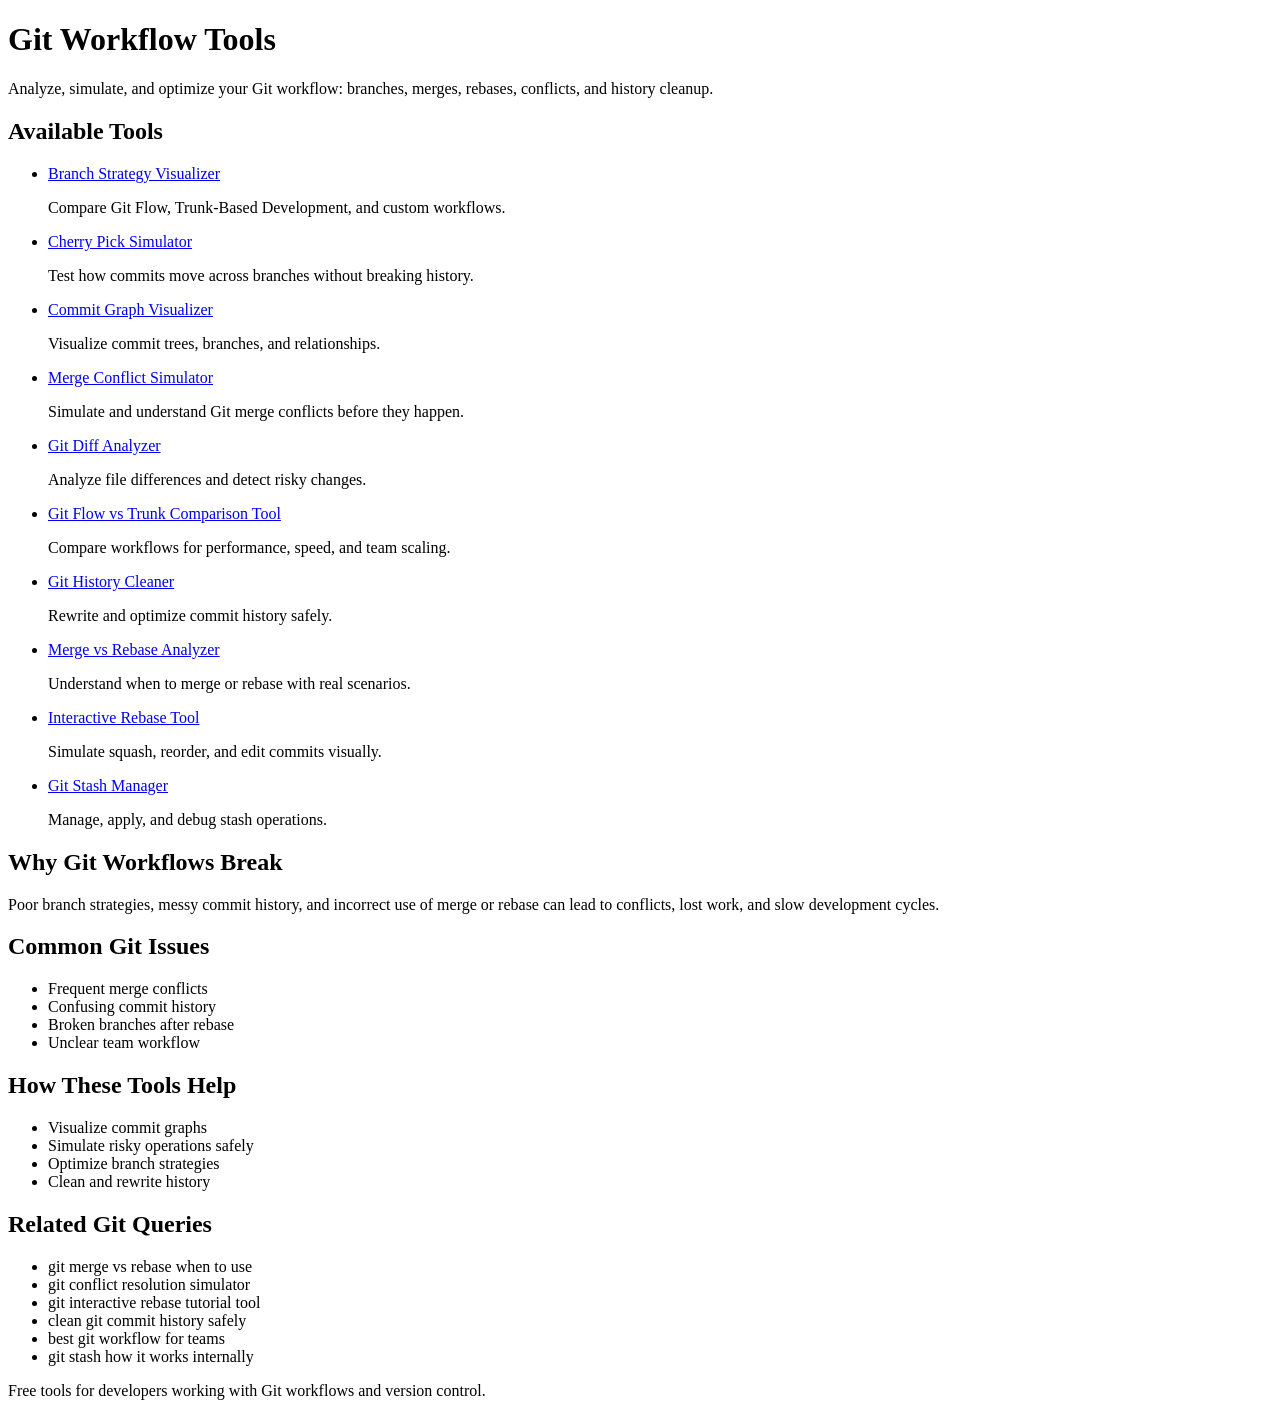
<file: index.html>
<!DOCTYPE html>
<html lang="en">
<head>
  <meta charset="UTF-8">
  <title>Git Workflow Tools (Branch, Rebase, Merge, Conflict & History Analyzer)</title>

  <meta name="viewport" content="width=device-width, initial-scale=1.0">
  <meta name="google-site-verification" content="PkLa_ViOo6FAHpvh8SacceMb95o9tePRdrqLNBz9X1M" />

  <meta name="description" content="Free Git workflow tools: analyze branch strategies, simulate conflicts, clean history, compare merge vs rebase, and optimize your Git workflow.">

</head>

<body>

<header>
  <h1>Git Workflow Tools</h1>
  <p>
    Analyze, simulate, and optimize your Git workflow:
    branches, merges, rebases, conflicts, and history cleanup.
  </p>
</header>

<main>

  <!-- TOOL GRID -->
  <section>
    <h2>Available Tools</h2>

    <ul>

      <li>
        <a href="git-workflow-tools/branch-strategy/">
          Branch Strategy Visualizer
        </a>
        <p>Compare Git Flow, Trunk-Based Development, and custom workflows.</p>
      </li>

      <li>
        <a href="git-workflow-tools/cherry-pick/">
          Cherry Pick Simulator
        </a>
        <p>Test how commits move across branches without breaking history.</p>
      </li>

      <li>
        <a href="git-workflow-tools/commit-graph/">
          Commit Graph Visualizer
        </a>
        <p>Visualize commit trees, branches, and relationships.</p>
      </li>

      <li>
        <a href="git-workflow-tools/conflict-sim/">
          Merge Conflict Simulator
        </a>
        <p>Simulate and understand Git merge conflicts before they happen.</p>
      </li>

      <li>
        <a href="git-workflow-tools/diff-analyzer/">
          Git Diff Analyzer
        </a>
        <p>Analyze file differences and detect risky changes.</p>
      </li>

      <li>
        <a href="git-workflow-tools/flow-vs-trunk/">
          Git Flow vs Trunk Comparison Tool
        </a>
        <p>Compare workflows for performance, speed, and team scaling.</p>
      </li>

      <li>
        <a href="git-workflow-tools/history-cleaner/">
          Git History Cleaner
        </a>
        <p>Rewrite and optimize commit history safely.</p>
      </li>

      <li>
        <a href="git-workflow-tools/merge-rebase/">
          Merge vs Rebase Analyzer
        </a>
        <p>Understand when to merge or rebase with real scenarios.</p>
      </li>

      <li>
        <a href="git-workflow-tools/rebase-interactive/">
          Interactive Rebase Tool
        </a>
        <p>Simulate squash, reorder, and edit commits visually.</p>
      </li>

      <li>
        <a href="git-workflow-tools/stash/">
          Git Stash Manager
        </a>
        <p>Manage, apply, and debug stash operations.</p>
      </li>

    </ul>
  </section>

  <!-- PROBLEM -->
  <section>
    <h2>Why Git Workflows Break</h2>
    <p>
      Poor branch strategies, messy commit history, and incorrect use of merge or rebase
      can lead to conflicts, lost work, and slow development cycles.
    </p>
  </section>

  <!-- SYMPTOMS -->
  <section>
    <h2>Common Git Issues</h2>
    <ul>
      <li>Frequent merge conflicts</li>
      <li>Confusing commit history</li>
      <li>Broken branches after rebase</li>
      <li>Unclear team workflow</li>
    </ul>
  </section>

  <!-- SOLUTIONS -->
  <section>
    <h2>How These Tools Help</h2>
    <ul>
      <li>Visualize commit graphs</li>
      <li>Simulate risky operations safely</li>
      <li>Optimize branch strategies</li>
      <li>Clean and rewrite history</li>
    </ul>
  </section>

  <!-- LONG-TAIL SEO -->
  <section>
    <h2>Related Git Queries</h2>
    <ul>
      <li>git merge vs rebase when to use</li>
      <li>git conflict resolution simulator</li>
      <li>git interactive rebase tutorial tool</li>
      <li>clean git commit history safely</li>
      <li>best git workflow for teams</li>
      <li>git stash how it works internally</li>
    </ul>
  </section>

</main>

<footer>
  <p>Free tools for developers working with Git workflows and version control.</p>
</footer>

</body>
</html>
</file>
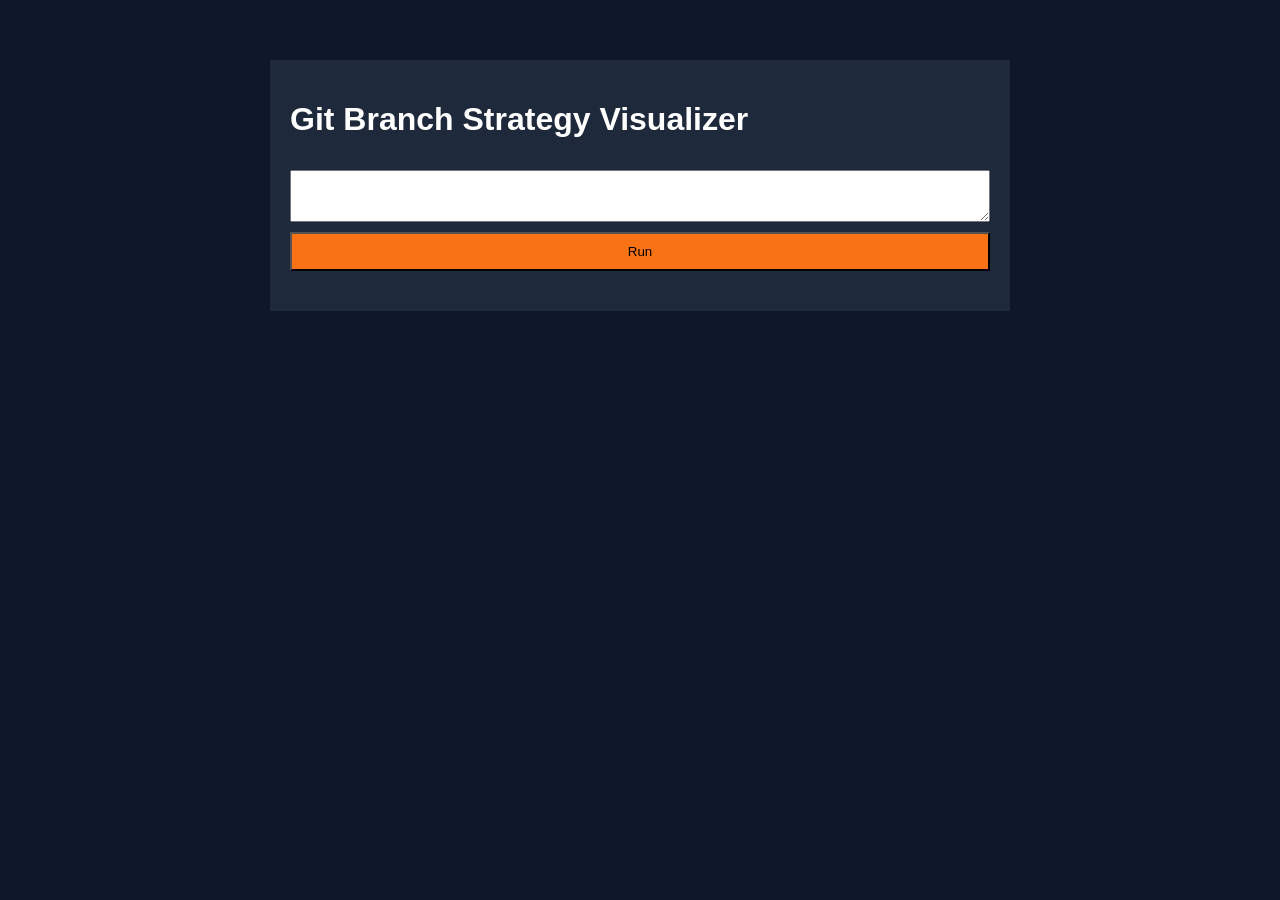
<file: branch-strategy/index.html>
<html><head><title>Git Branch Strategy Visualizer</title><link rel='stylesheet' href='styles.css'></head><body><div class='container'><h1>Git Branch Strategy Visualizer</h1><textarea id='branches'></textarea><button onclick='run()'>Run</button><div id='res' class='result'></div></div><script src='script.js'></script></body></html>
</file>
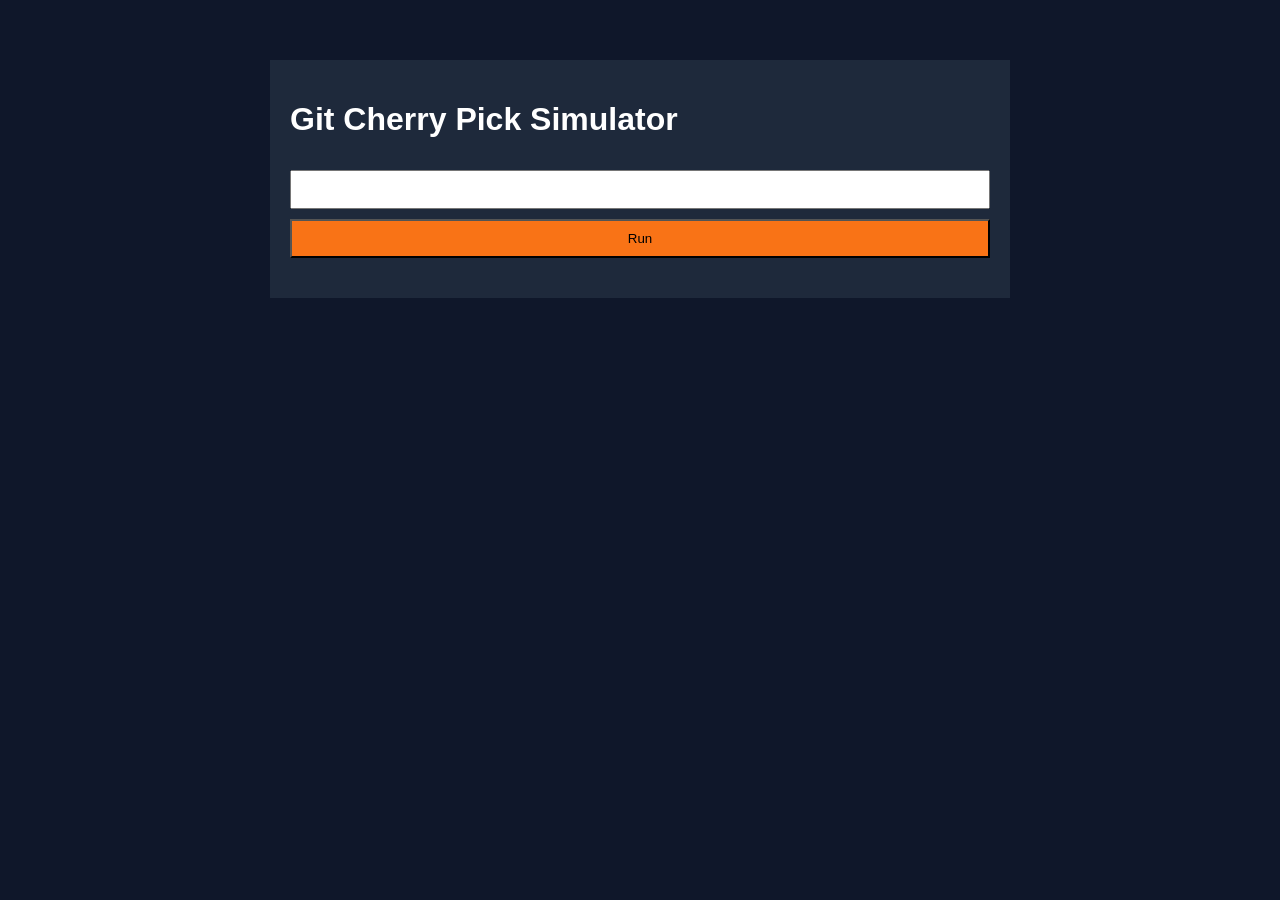
<file: cherry-pick/index.html>
<html><head><title>Git Cherry Pick Simulator</title><link rel='stylesheet' href='styles.css'></head><body><div class='container'><h1>Git Cherry Pick Simulator</h1><input id='commits'><button onclick='run()'>Run</button><div id='res' class='result'></div></div><script src='script.js'></script></body></html>
</file>
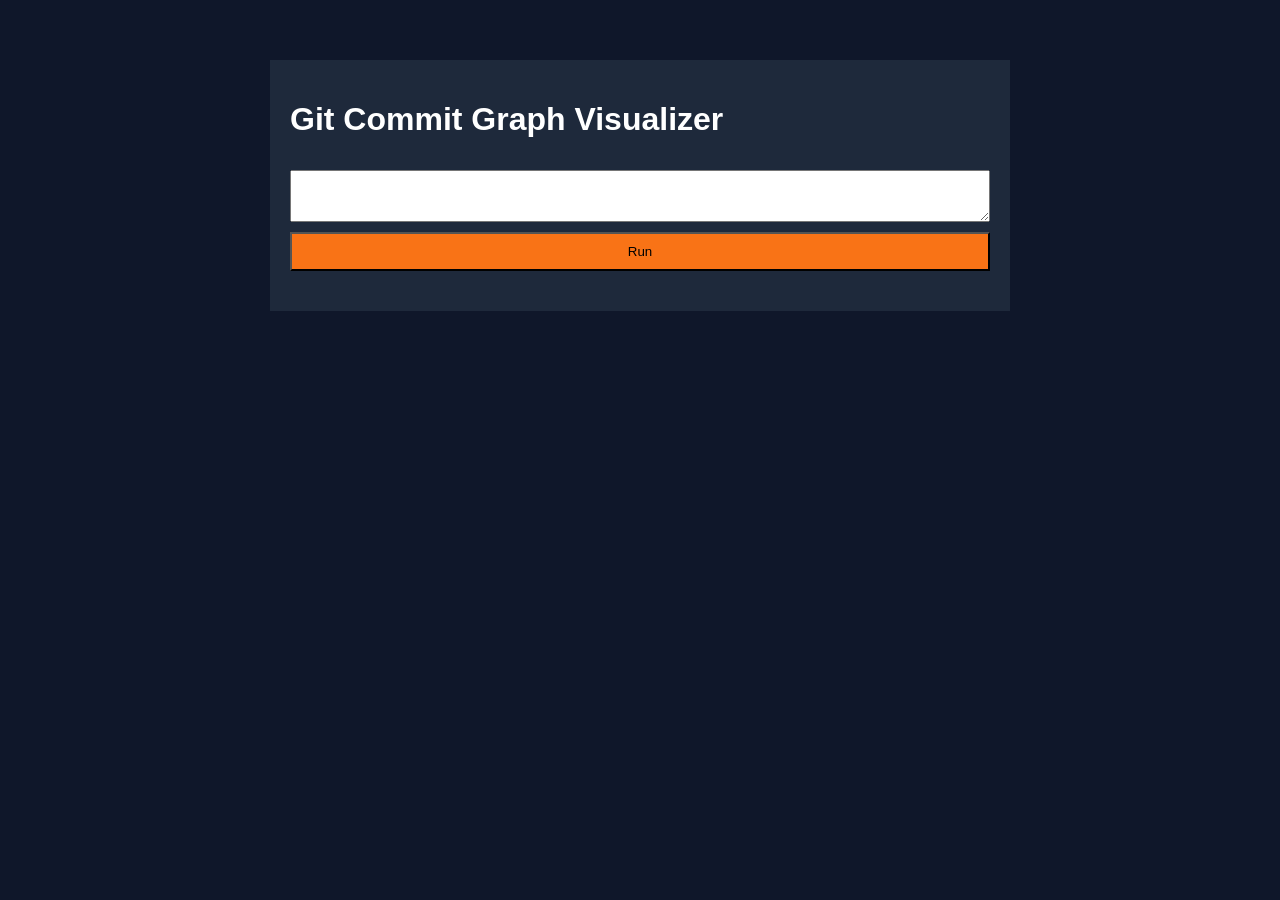
<file: commit-graph/index.html>
<html><head><title>Git Commit Graph Visualizer</title><link rel='stylesheet' href='styles.css'></head><body><div class='container'><h1>Git Commit Graph Visualizer</h1><textarea id='commits'></textarea><button onclick='run()'>Run</button><div id='res' class='result'></div></div><script src='script.js'></script></body></html>
</file>
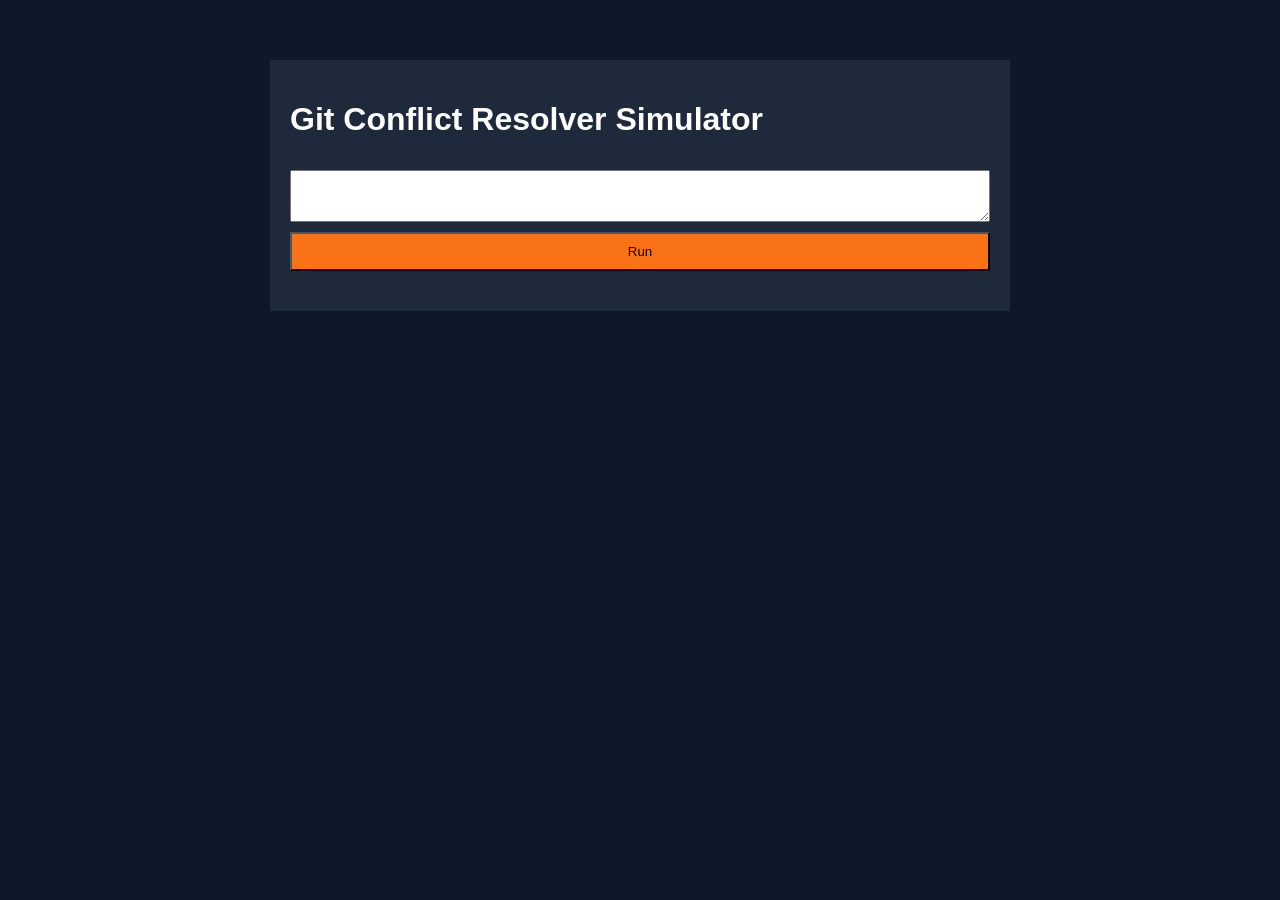
<file: conflict-sim/index.html>
<html><head><title>Git Conflict Resolver Simulator</title><link rel='stylesheet' href='styles.css'></head><body><div class='container'><h1>Git Conflict Resolver Simulator</h1><textarea id='code'></textarea><button onclick='run()'>Run</button><div id='res' class='result'></div></div><script src='script.js'></script></body></html>
</file>
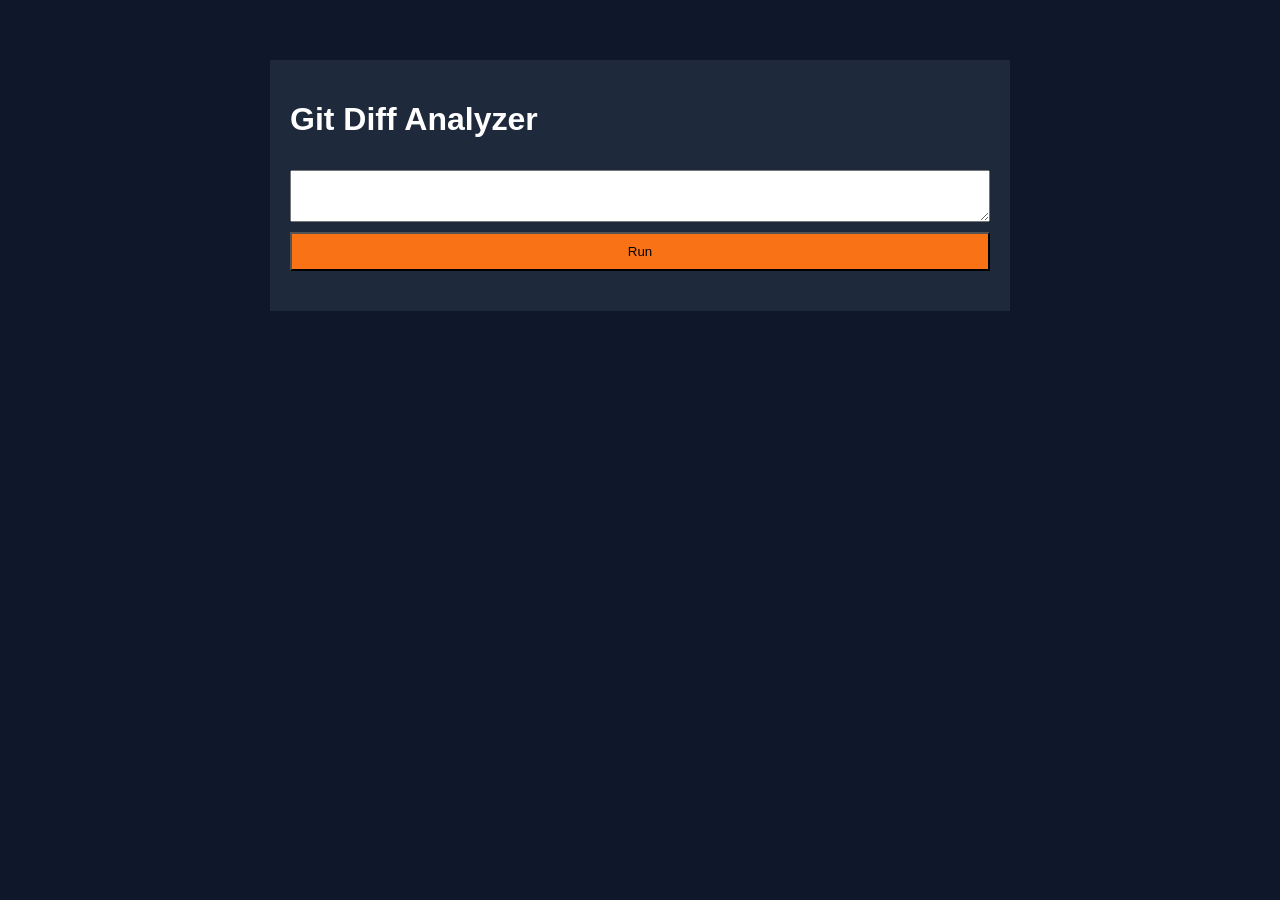
<file: diff-analyzer/index.html>
<html><head><title>Git Diff Analyzer</title><link rel='stylesheet' href='styles.css'></head><body><div class='container'><h1>Git Diff Analyzer</h1><textarea id='diff'></textarea><button onclick='run()'>Run</button><div id='res' class='result'></div></div><script src='script.js'></script></body></html>
</file>
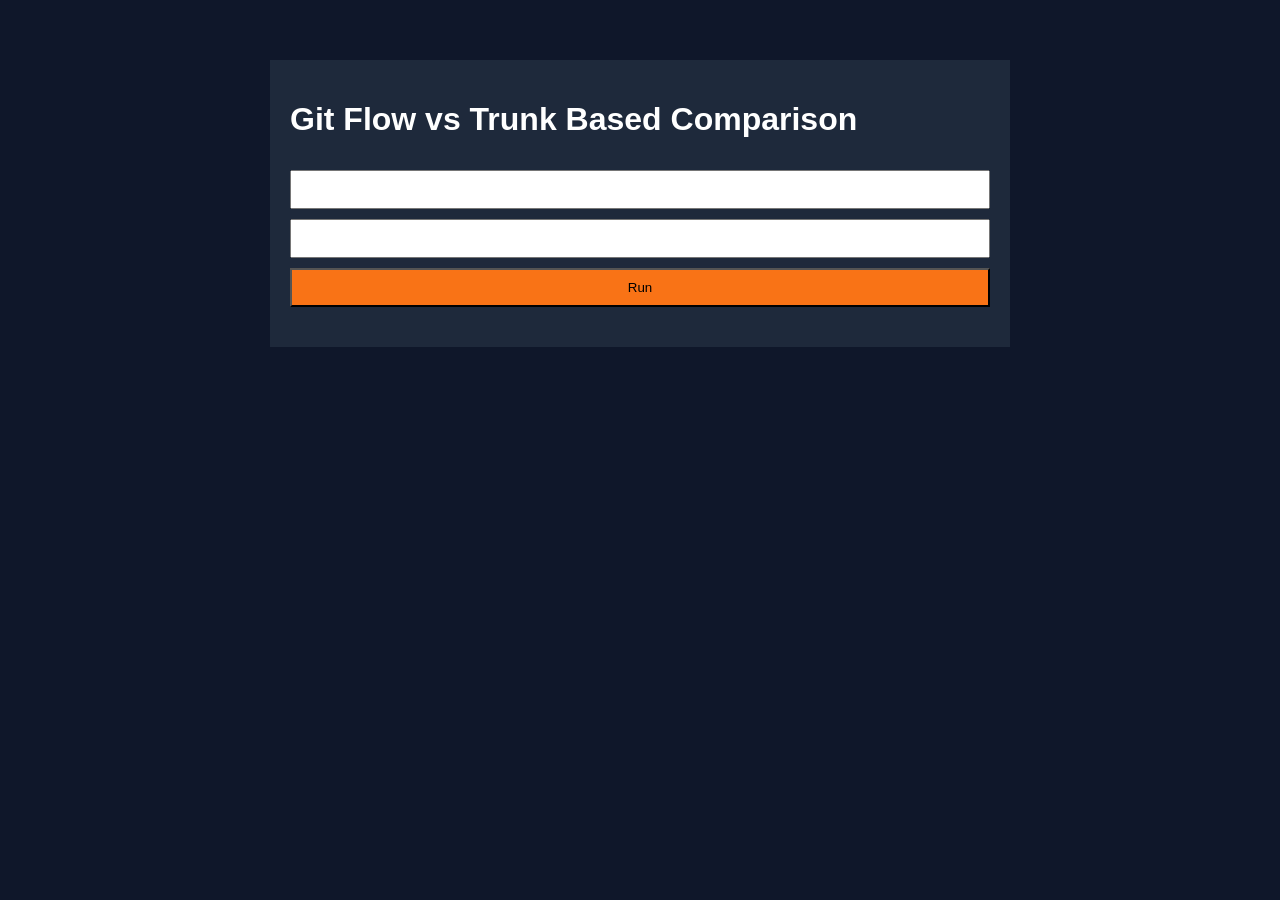
<file: flow-vs-trunk/index.html>
<html><head><title>Git Flow vs Trunk Based Comparison</title><link rel='stylesheet' href='styles.css'></head><body><div class='container'><h1>Git Flow vs Trunk Based Comparison</h1><input id='teams'><input id='releases'><button onclick='run()'>Run</button><div id='res' class='result'></div></div><script src='script.js'></script></body></html>
</file>
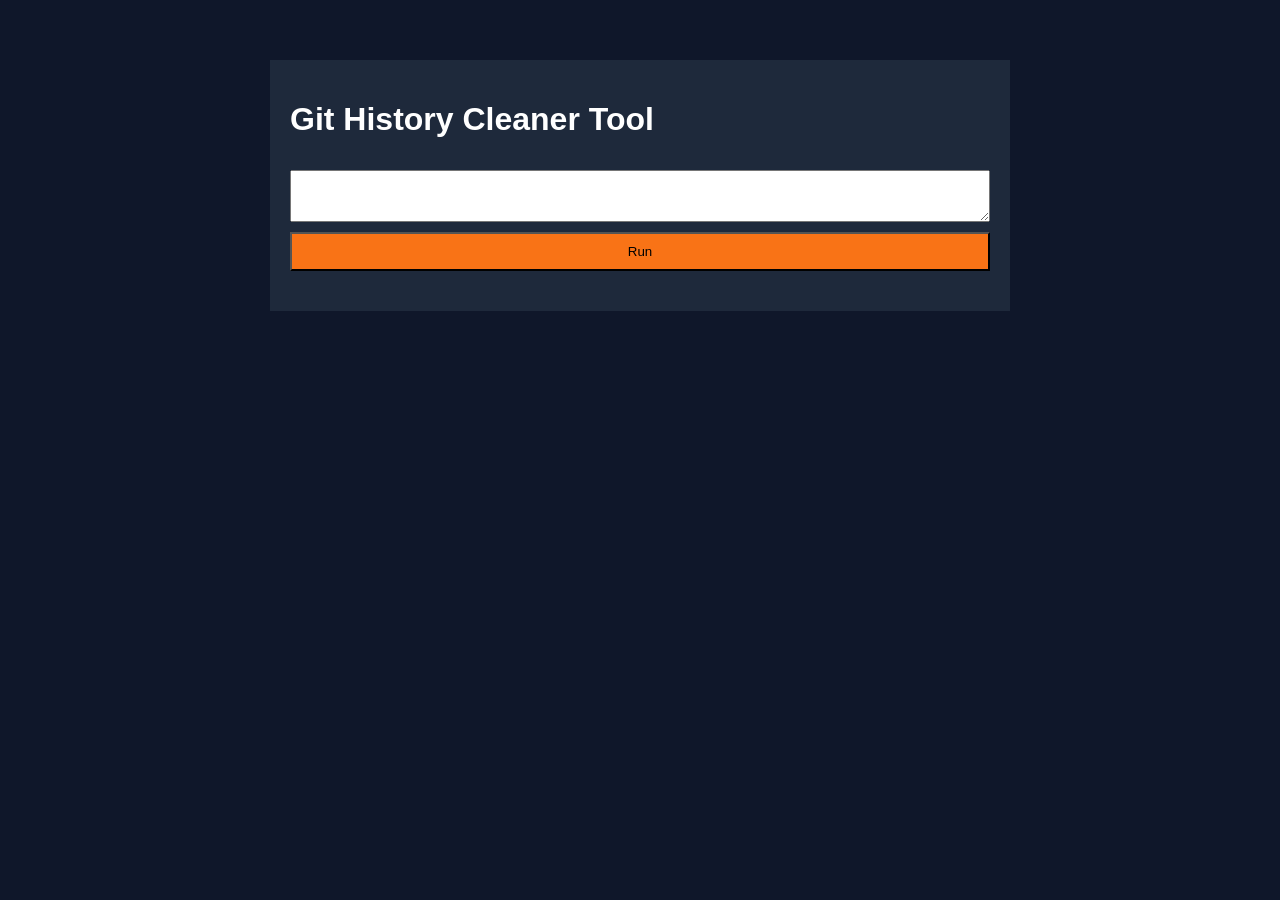
<file: history-cleaner/index.html>
<html><head><title>Git History Cleaner Tool</title><link rel='stylesheet' href='styles.css'></head><body><div class='container'><h1>Git History Cleaner Tool</h1><textarea id='history'></textarea><button onclick='run()'>Run</button><div id='res' class='result'></div></div><script src='script.js'></script></body></html>
</file>
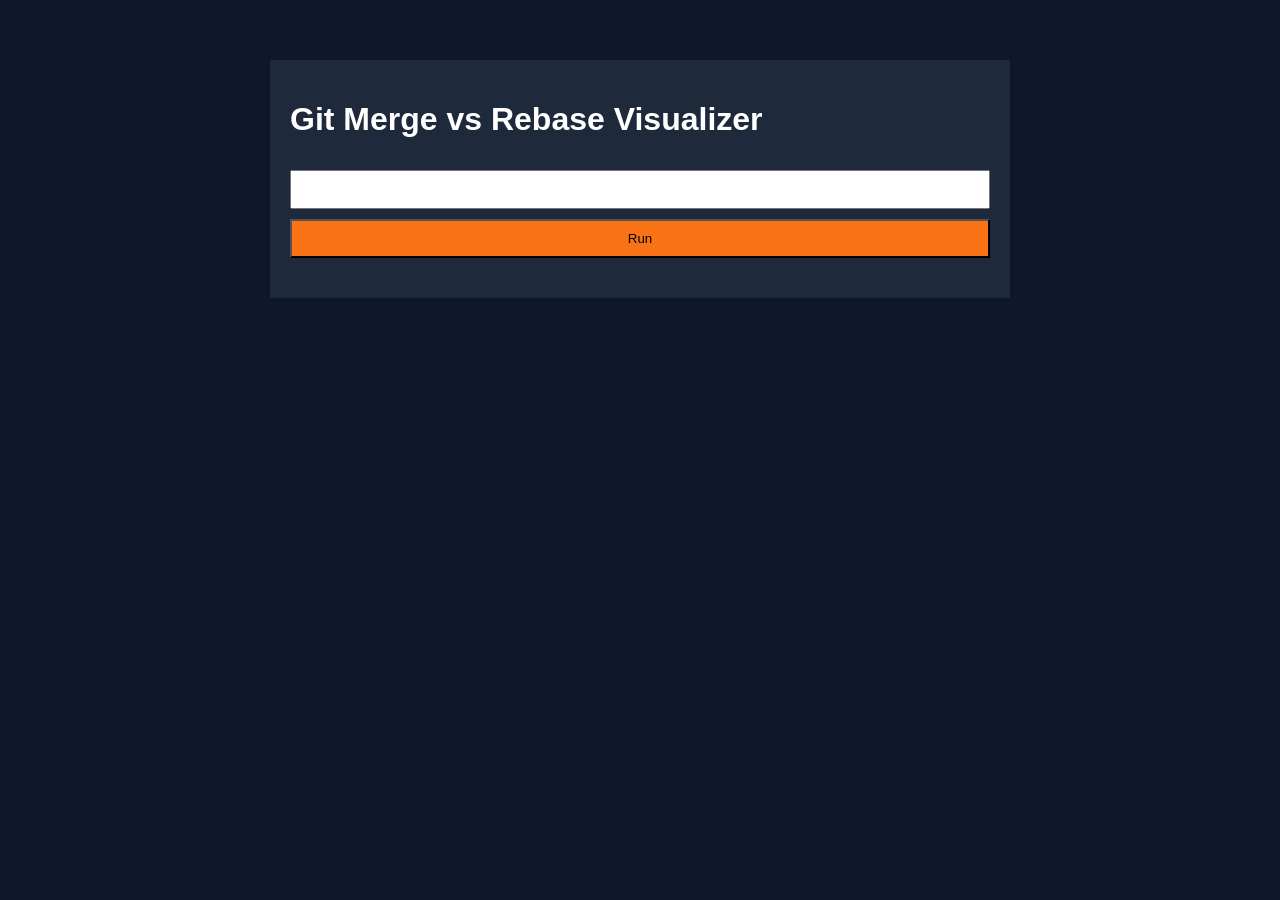
<file: merge-rebase/index.html>
<html><head><title>Git Merge vs Rebase Visualizer</title><link rel='stylesheet' href='styles.css'></head><body><div class='container'><h1>Git Merge vs Rebase Visualizer</h1><input id='commits'><button onclick='run()'>Run</button><div id='res' class='result'></div></div><script src='script.js'></script></body></html>
</file>
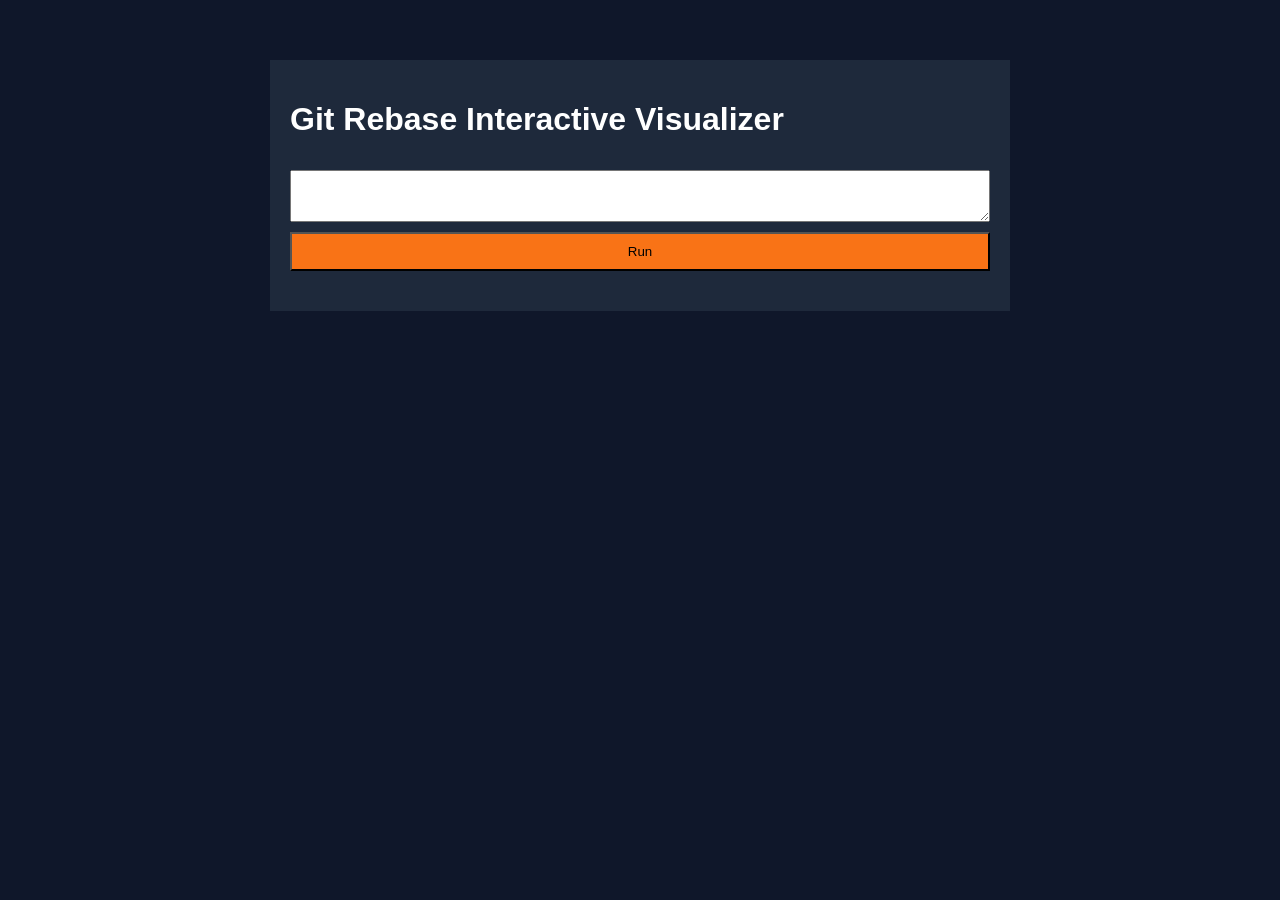
<file: rebase-interactive/index.html>
<html><head><title>Git Rebase Interactive Visualizer</title><link rel='stylesheet' href='styles.css'></head><body><div class='container'><h1>Git Rebase Interactive Visualizer</h1><textarea id='steps'></textarea><button onclick='run()'>Run</button><div id='res' class='result'></div></div><script src='script.js'></script></body></html>
</file>
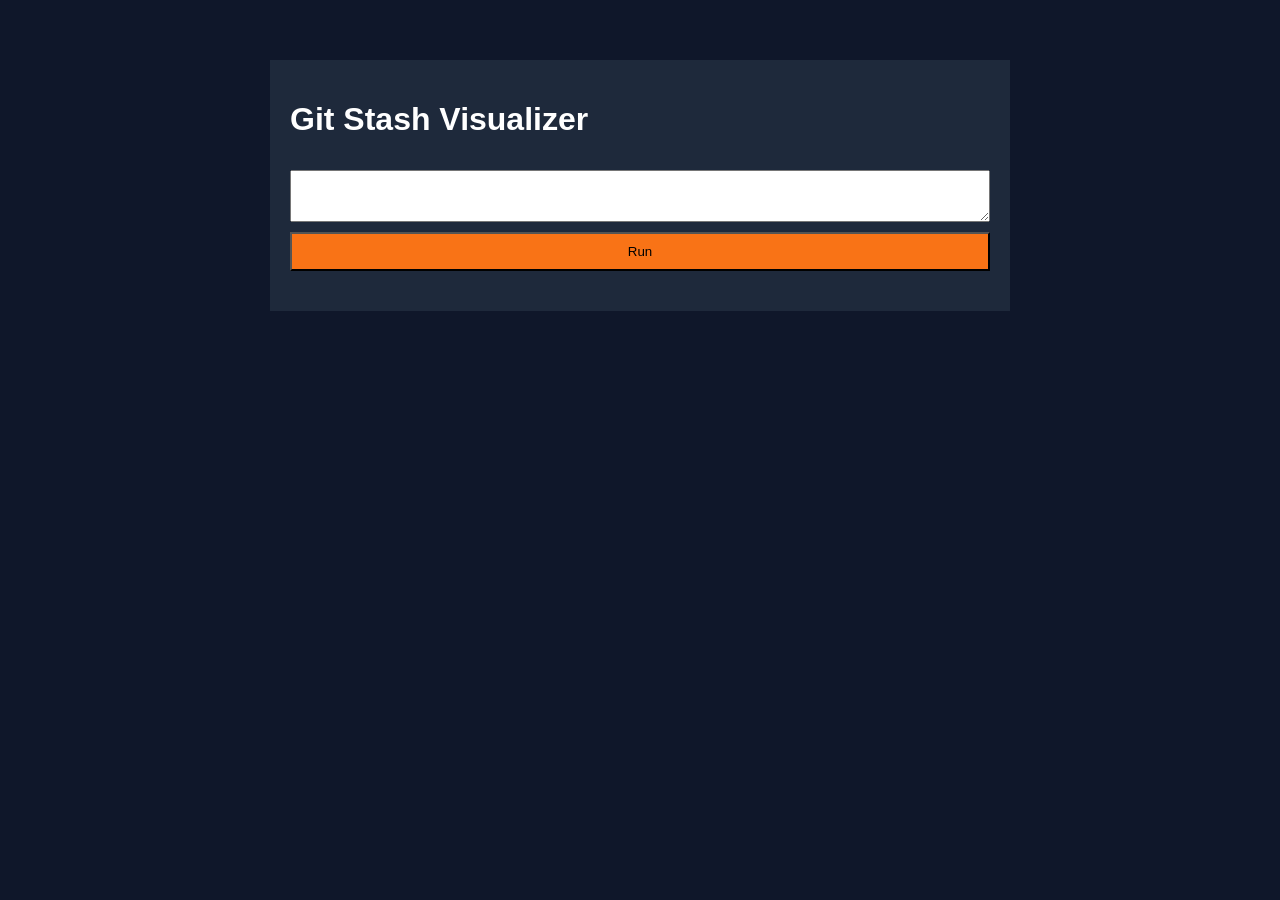
<file: stash/index.html>
<html><head><title>Git Stash Visualizer</title><link rel='stylesheet' href='styles.css'></head><body><div class='container'><h1>Git Stash Visualizer</h1><textarea id='stash'></textarea><button onclick='run()'>Run</button><div id='res' class='result'></div></div><script src='script.js'></script></body></html>
</file>
<file: branch-strategy/styles.css>
body{font-family:Arial;background:#0f172a;color:#fff}.container{max-width:700px;margin:60px auto;padding:20px;background:#1e293b}textarea,input{width:100%;margin-top:10px;padding:10px}button{margin-top:10px;width:100%;padding:10px;background:#f97316}.result{margin-top:20px}
</file>
<file: cherry-pick/styles.css>
body{font-family:Arial;background:#0f172a;color:#fff}.container{max-width:700px;margin:60px auto;padding:20px;background:#1e293b}textarea,input{width:100%;margin-top:10px;padding:10px}button{margin-top:10px;width:100%;padding:10px;background:#f97316}.result{margin-top:20px}
</file>
<file: commit-graph/styles.css>
body{font-family:Arial;background:#0f172a;color:#fff}.container{max-width:700px;margin:60px auto;padding:20px;background:#1e293b}textarea,input{width:100%;margin-top:10px;padding:10px}button{margin-top:10px;width:100%;padding:10px;background:#f97316}.result{margin-top:20px}
</file>
<file: conflict-sim/styles.css>
body{font-family:Arial;background:#0f172a;color:#fff}.container{max-width:700px;margin:60px auto;padding:20px;background:#1e293b}textarea,input{width:100%;margin-top:10px;padding:10px}button{margin-top:10px;width:100%;padding:10px;background:#f97316}.result{margin-top:20px}
</file>
<file: diff-analyzer/styles.css>
body{font-family:Arial;background:#0f172a;color:#fff}.container{max-width:700px;margin:60px auto;padding:20px;background:#1e293b}textarea,input{width:100%;margin-top:10px;padding:10px}button{margin-top:10px;width:100%;padding:10px;background:#f97316}.result{margin-top:20px}
</file>
<file: flow-vs-trunk/styles.css>
body{font-family:Arial;background:#0f172a;color:#fff}.container{max-width:700px;margin:60px auto;padding:20px;background:#1e293b}textarea,input{width:100%;margin-top:10px;padding:10px}button{margin-top:10px;width:100%;padding:10px;background:#f97316}.result{margin-top:20px}
</file>
<file: history-cleaner/styles.css>
body{font-family:Arial;background:#0f172a;color:#fff}.container{max-width:700px;margin:60px auto;padding:20px;background:#1e293b}textarea,input{width:100%;margin-top:10px;padding:10px}button{margin-top:10px;width:100%;padding:10px;background:#f97316}.result{margin-top:20px}
</file>
<file: merge-rebase/styles.css>
body{font-family:Arial;background:#0f172a;color:#fff}.container{max-width:700px;margin:60px auto;padding:20px;background:#1e293b}textarea,input{width:100%;margin-top:10px;padding:10px}button{margin-top:10px;width:100%;padding:10px;background:#f97316}.result{margin-top:20px}
</file>
<file: rebase-interactive/styles.css>
body{font-family:Arial;background:#0f172a;color:#fff}.container{max-width:700px;margin:60px auto;padding:20px;background:#1e293b}textarea,input{width:100%;margin-top:10px;padding:10px}button{margin-top:10px;width:100%;padding:10px;background:#f97316}.result{margin-top:20px}
</file>
<file: stash/styles.css>
body{font-family:Arial;background:#0f172a;color:#fff}.container{max-width:700px;margin:60px auto;padding:20px;background:#1e293b}textarea,input{width:100%;margin-top:10px;padding:10px}button{margin-top:10px;width:100%;padding:10px;background:#f97316}.result{margin-top:20px}
</file>
